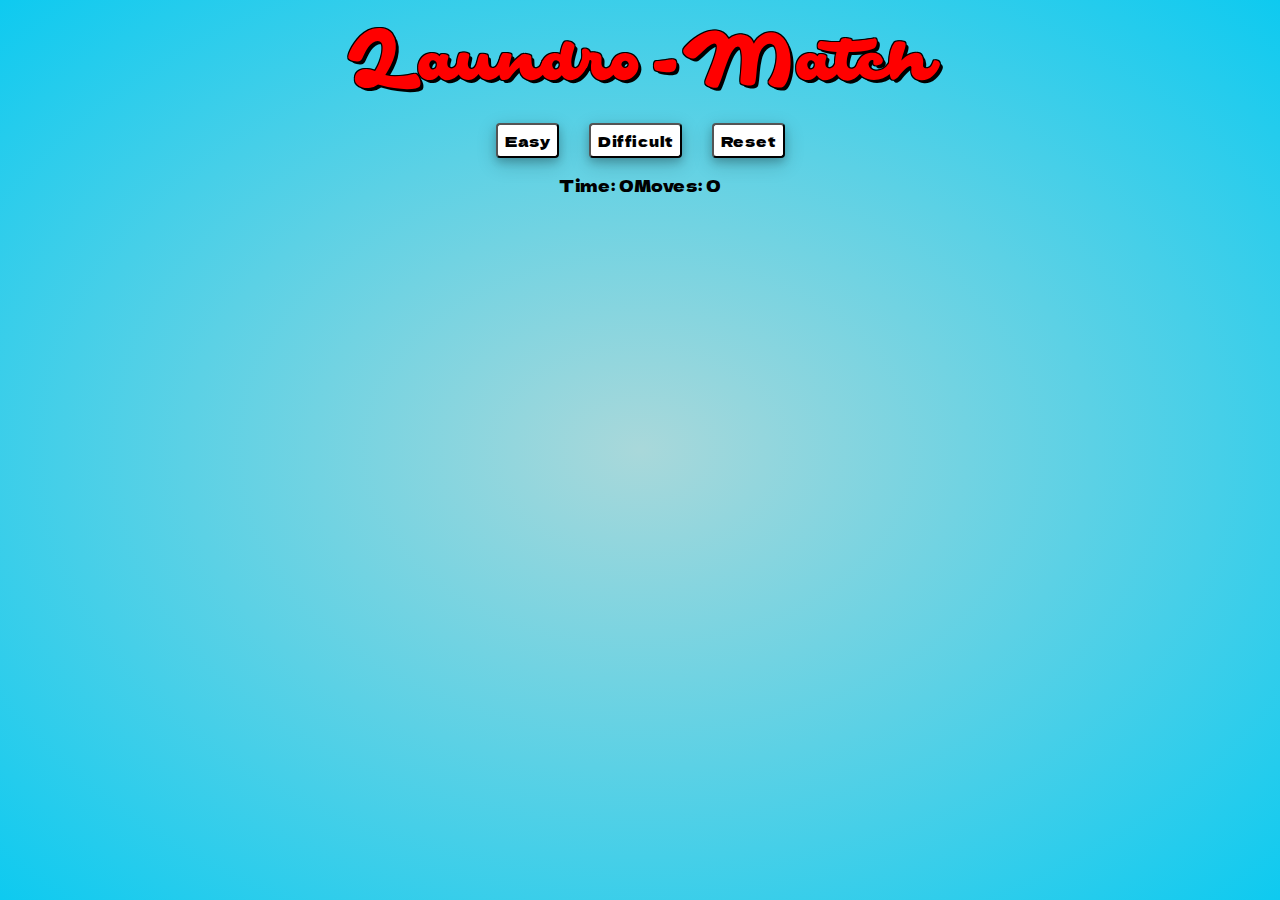
<file: index.html>
<!DOCTYPE html>
<html lang="en">

<head>
    <meta charset="UTF-8">
    <meta name="viewport" content="width=device-width, initial-scale=1.0">
    <!-- Styles and Favicon-->
    <link rel='shortcut icon' type='image/x-icon' href='favicon.ico' />
    <link rel="icon" href="assets/images/sock_15.png" />
    <link rel="stylesheet" href="assets/css/style.css" />
    <!-- Theme colours for andoid -->
    <meta name="theme-color" content="#0e94d2">
    <!-- Metadata -->
    <meta name="description"
        content="Laundro-Match, a classic card-based memory game themed around the usually mundane task of pairing socks. A silly little bit of fun, really">
    <meta name="keywords" content="memory, memory game, oddsock, matching pairs, game, javascript project">
    <!-- Title -->
    <title>Laundro-Match</title>
</head>

<body>
    <!-- Header -->
    <header class="query-container">
        <h1 id="logo">
            <a href="index.html">Laundro-Match</a>
        </h1>
    </header>
    <!-- Main Content -->
    <main>
        <!-- Modals -->
        <dialog class="modal">
            <div class="modals welcome-modal">
                <div class="modal-content">
                    <h2>Welcome!</h2>
                    <p>Welcome to Laundro-Match, a classic card-based memory game themed around the usually mundane task
                        of pairing socks.</p>
                    <br>
                    <h4>How to Play</h4>
                    <p>Flip pairs of cards at a time to reveal the unmatched socks</p>
                    <p>Try to find all the pairs before the clock runs out and with the fewest moves.</p>
                    <p>The timer starts as soon as you flip the first card. Good luck!</p>
                </div>
                <h3 class="button close-button">Start Game</h3>
            </div>
            <div class="modals game-over">
                <div class="modal-content">
                    <h2>Game Over!</h2>
                    <p>It looks like you'll be walking around in oddsocks for the next while.</p>
                    <p>That's OK, you're probably good at other things.</p>
                    <br>
                    <p>Click below to try again.</p>
                </div>
                <h3 class="button close-button">Try Again</h3>
            </div>
            <div class="modals winner">
                <div class="modal-content">
                    <h2>Winner!</h2>
                    <p>Congratulations, you found all the pairs!</p>
                    <br>
                    <p>You matched <span id="total-of-pairs">0</span> pairs of socks in <span id="time-left">0</span>
                        seconds and in only <span id="num-of-moves">0</span> guesses!</p>
                </div>
                <h3 class="button close-button">Play Again?</h3>
            </div>
        </dialog>
        <!-- Game Controls -->
        <section class="query-container game-controls">
            <h2 class="hidden">Game Controls</h2>
            <button data-type="easy">Easy</button>
            <button data-type="difficult">Difficult</button>
            <button data-type="reset">Reset</button>
        </section>
        <!-- Game Play Area -->
        <section class="game-grid query-container">
            <h2 class="hidden">Score Board</h2>
            <div class="game-info">
                <div class="timer">
                    <span>Time: </span><span id="time-remain">0</span>
                </div>
                <div class="counter">
                    <span>Moves: </span><span id="total-moves">0</span>
                </div>
            </div>
            <!-- Game grid goes in here -->
        </section>
        <!-- Background bubbles -->
        <section>
            <h2 class="hidden">Background Bubbles</h2>
            <div class="bubbles">
                <div class="bubble ball"></div>
                <div class="bubble ball"></div>
                <div class="bubble ball"></div>
                <div class="bubble ball"></div>
                <div class="bubble ball"></div>
                <div class="bubble ball"></div>
                <div class="bubble ball"></div>
                <div class="bubble ball"></div>
                <div class="bubble ball"></div>
                <div class="bubble ball"></div>
            </div>
        </section>
    </main>
    <script src="https://code.jquery.com/jquery-3.7.1.js"
        integrity="sha256-eKhayi8LEQwp4NKxN+CfCh+3qOVUtJn3QNZ0TciWLP4=" crossorigin="anonymous"></script>
    <script src="assets/js/script.js"></script>
</body>

</html>
</file>
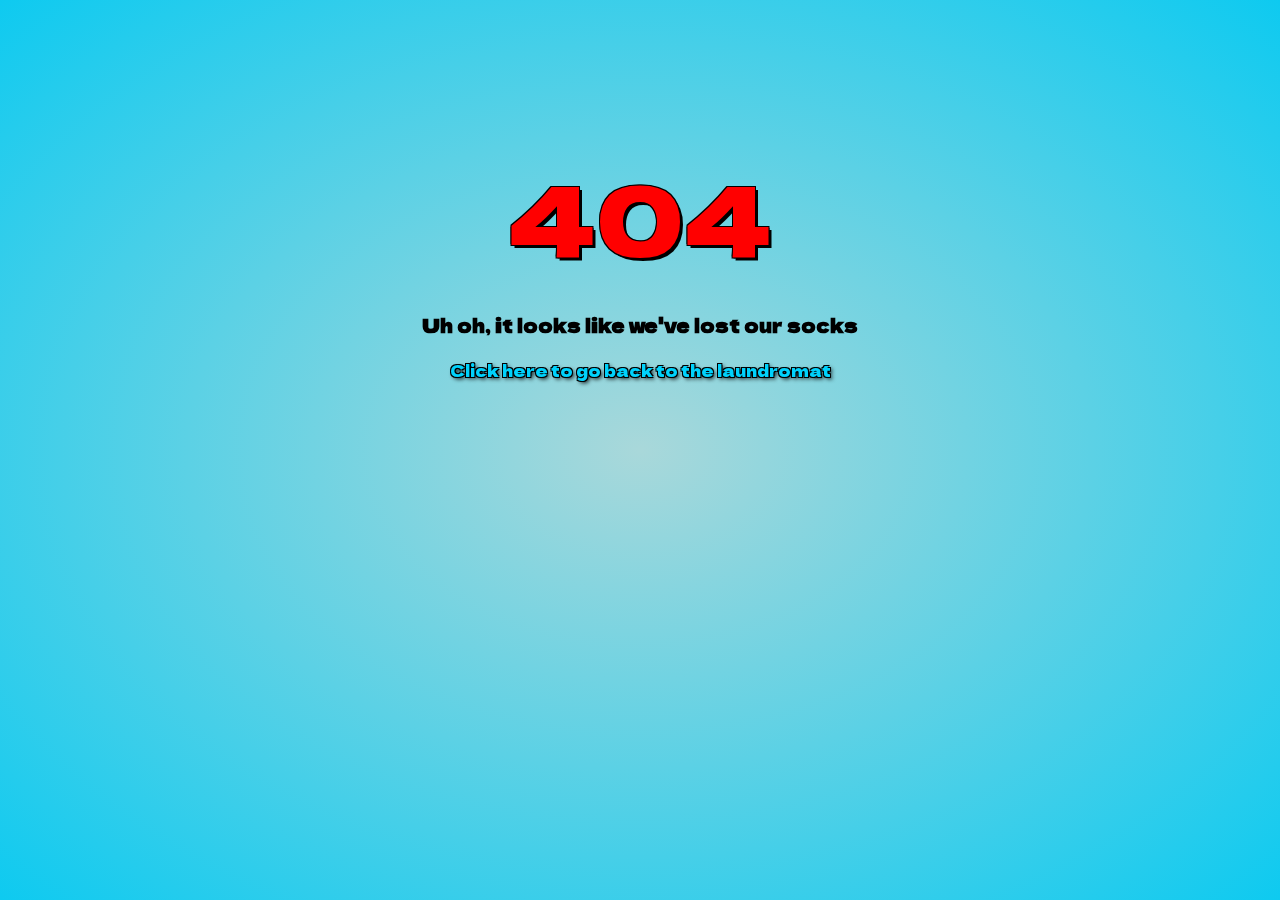
<file: socks-missing.html>
<!DOCTYPE html>
<html lang="en">

<head>
    <meta charset="UTF-8">
    <meta name="viewport" content="width=device-width, initial-scale=1.0">
    <!-- Styles and Favicon-->
    <link rel='shortcut icon' type='image/x-icon' href='favicon.ico' />
    <link rel="icon" href="assets/images/sock_15.png" />
    <link rel="stylesheet" href="assets/css/style.css" />
    <!-- Theme colours for andoid -->
    <meta name="theme-color" content="#0e94d2">
    <!-- Metadata -->
    <meta name="description"
        content="Laundro-Match, a classic card-based memory game themed around the usually mundane task of pairing socks. A silly little bit of fun, really">
    <meta name="keywords" content="memory, memory game, oddsock, matching pairs, game, javascript project">
    <!-- Title -->
    <title>Laundro-Match</title>
</head>

<body>
    <!-- Header -->
    <header>
    </header>
    <!-- Main Content -->
    <main>
        <div id="error-404">
            <h1 id="heading-404">
                404
            </h1>
            <h3 id="content-404">Uh oh, it looks like we've lost our socks</h3>
            <p id="link">
                <a href="index.html">Click here to go back to the laundromat</a>
            </p>
        </div>
        <!-- Background bubbles -->
        <section>
            <h2 class="hidden">Background Bubbles</h2>
            <div class="bubbles">
                <div class="bubble ball"></div>
                <div class="bubble ball"></div>
                <div class="bubble ball"></div>
                <div class="bubble ball"></div>
                <div class="bubble ball"></div>
                <div class="bubble ball"></div>
                <div class="bubble ball"></div>
                <div class="bubble ball"></div>
                <div class="bubble ball"></div>
                <div class="bubble ball"></div>
            </div>
        </section>
    </main>
</body>

</html>
</file>
<file: assets/css/style.css>
/* Import fonts from google */
@import url("https://fonts.googleapis.com/css?family=Roboto:100,200,300,400,500,600,700|Exo:100,200,300,400,500,600,700");
@import url(https://fonts.googleapis.com/css?family=Open+Sans:400italic);
@import url('https://fonts.googleapis.com/css2?family=Dela+Gothic+One&display=swap');

/* local fonts */
@font-face {
  font-family: "SafirScript";
  src: url("../fonts/SafirScript.ttf") format("truetype");
}

/*    ---Global CSS Resets---    */
*,
*::before,
*::after {
  box-sizing: border-box;
  padding: 0;
  margin: 0;
}

a,
a:visited,
a:hover {
  text-decoration: none;
  color: inherit;
}

/* Declare variables to be targated by js */
:root {
  --num-of-rows: 4;
}

/*    ---Generic Styles---    */
body {
  font-family: 'Dela Gothic One', serif;
  height: 100vh;
  width: 100vw;
  display: flex;
  flex-direction: column;
  background: radial-gradient(#a9d8da, #0ecaf0);
}

/* Mobile query-container utility class: */
.query-container {
  width: 100%;
  margin-left: auto;
  margin-right: auto;
  padding-left: 0.5rem;
  padding-right: 0.5rem;
  display: flex;
  justify-content: center;
}

#logo {
  font-family: SafirScript;
  font-size: clamp(42px, 9vw, 75px);
  padding-top: 20px;
  color: red;
  text-shadow:
    3px 3px 0 #000,
    -1px -1px 0 #000,
    1px -1px 0 #000,
    -1px 1px 0 #000,
    1px 1px 0 #000;
}

h1 {
  margin-bottom: .5rem;
  font-weight: 500;
  line-height: 1.2;
}

h2 {
  margin-bottom: 18px;
  color: red;
  text-shadow:
    3px 3px 0 #000,
    -1px -1px 0 #000,
    1px -1px 0 #000,
    -1px 1px 0 #000,
    1px 1px 0 #000;
}

h4 {
  margin-bottom: 10px;
}

/*    ---Buttons---    */
.game-controls button {
  border-radius: 4px;
  font-family: 'Dela Gothic One', serif;
  padding: 5px 7px;
  font-size: .9rem;
  cursor: pointer;
  margin: 5px 15px;
  transition: transform 200ms ease-in-out;
  background-color: white;
  box-shadow:
    0 4px 8px 0 rgba(0, 0, 0, 0.2),
    0 6px 20px 0 rgba(0, 0, 0, 0.19);
}

.game-controls button:hover {
  transform: scale(1.1);
}

.game-controls {
  margin-left: auto;
  margin-right: auto;
}

.game-info {
  display: flex;
  justify-content: space-between;
  grid-column: 1 / -1;
  font-size: inherit;
}

.game-grid {
  display: grid;
  grid-template-columns: repeat(var(--num-of-rows), auto);
  grid-template-rows: repeat(var(--num-of-rows), auto);
  column-gap: 12px;
  row-gap: 10px;
  padding: 10px 10px 30px 10px;
  overflow: hidden;
}

/*    ---Card styles---    */
.card-container {
  position: relative;
  justify-self: center;
  margin: 0 auto;
  display: flex;
  justify-content: center;
  align-items: center;
  transition: transform 200ms ease-in-out;
}

.card-container.animate-matched-pair {
  animation: wiggle 300ms forwards;
  animation-timing-function: linear;
  animation-iteration-count: 4;
}

@keyframes wiggle {
  0% {
    transform: rotate(0deg);
  }

  25% {
    transform: rotate(3deg);
  }

  50% {
    transform: rotate(0deg);
  }

  75% {
    transform: rotate(-3deg);
  }

  100% {
    transform: rotate(0deg);
  }
}

.card-container.scale {
  cursor: pointer;
  transform: scale(1.1);
}

.card-container.flipped .card-back {
  transform: rotateY(-180deg);
}

.card-container.flipped .card-front {
  transform: rotateY(0deg);
}

.card-container.flipped:hover {
  transform: none;
  transition: none;
}

.card {
  border-radius: 11px;
  width: 100%;
  height: 100%;
  display: flex;
  justify-content: center;
  align-items: center;
  overflow: hidden;
  backface-visibility: hidden;
  transition: transform 350ms ease-in-out;
  box-shadow:
    0 4px 8px 0 rgba(53, 37, 37, 0.5),
    0 6px 20px 0 rgba(0, 0, 0, 0.19);
}

.card-front {
  transform: rotateY(180deg);
  background-color: white;
  border: 2px solid #00d2fc;
  box-shadow:
    0 4px 8px 0 rgba(53, 37, 37, 0.5),
    0 6px 20px 0 rgba(0, 0, 0, 0.19),
    inset 0 0 30px 5px #9ac0eb;
}

.card-front.selected {
  transition: border-color 1s linear;
  border-color: white;
}

.card-back {
  position: absolute;
  background: #0e94d2;
  border: 2px solid white;
}

.front-image,
.back-image {
  max-height: 200px;
  width: 80%;
}

.front-image.small-card,
.back-image.small-card {
  max-height: 110px;
  width: 80%;
}

/* class to hide semanticaly used html */
.hidden {
  display: none;
}

/*    ---Modals---    */
.modal {
  left: 0;
  right: 0;
  top: 0;
  bottom: 20%;
  margin: auto;
  position: absolute;
  max-width: 50ch;
  border-radius: 11px;
  padding: 5px 10px;
  max-width: 90%;
  box-shadow:
    10px 14px 8px 0 rgba(53, 37, 37, 0.5),
    0 6px 20px 0 rgba(0, 0, 0, 0.19);
  opacity: 0;
  overflow: hidden;
}

.modal[open] {
  animation: fade-in-modal 1s linear forwards 500ms;
}

.modal::backdrop {
  background: rgba(0, 0, 0, 0);
}

.modal[open]::backdrop {
  animation: fade-in-backdrop 1s linear forwards;
}

.modal.close {
  animation: fade-out-modal 700ms linear forwards;
}

.modal.close::backdrop {
  animation: fade-out-backdrop 700ms linear forwards;
}

.modals {
  text-align: center;
  padding: 10px 20px;
}

.modal-content {
  min-width: 70%;
  margin-left: auto;
  margin-right: auto;
}

.close-button {
  /* This stops the entire line from being clickable and only the text */
  width: fit-content;
  margin-left: auto;
  margin-right: auto;
  margin-top: 15px;
  margin-bottom: 10px;
  letter-spacing: 1px;
  color: #00d2fc;
  text-shadow:
    3px 3px 0 #000,
    -1px -1px 0 #000,
    1px -1px 0 #000,
    -1px 1px 0 #000,
    1px 1px 0 #000;
  transition: transform 350ms ease-in-out;
}

.close-button:hover {
  cursor: pointer;
  transform: scale(1.1);
  text-shadow:
    5px 5px 3px #000,
    -1px -1px 0 #000,
    1px -1px 0 #000,
    -1px 1px 0 #000,
    1px 1px 0 #000;
}

.welcome-modal,
.game-over,
.winner {
  display: none;
}

#total-of-pairs,
#time-left,
#num-of-moves {
  font-size: 1.3em;
}

/*    ---Modal aninmations---    */
@keyframes fade-in-modal {
  from {
    opacity: 0;
  }

  to {
    opacity: 1;
  }
}

@keyframes fade-out-modal {
  from {
    opacity: 1;
  }

  to {
    opacity: 0;
  }
}

@keyframes fade-in-backdrop {
  from {
    background: rgba(0, 0, 0, 0);
  }

  to {
    background: rgba(0, 0, 0, 0.5);
  }
}

/*  ---Background Bubbles---  */
/* The animations were borrowed from Momika and the bubble imaging was 
borrowed from treknuts, linked fully in README.md */
.bubbles {
  position: absolute;
  width: 100%;
  height: 100%;
  z-index: -1;
  overflow: hidden;
  top: 0;
  left: 0;
}

.bubble {
  position: absolute;
  bottom: -200px;
  width: 40px;
  height: 40px;
  background: radial-gradient(circle at top, white, rgba(255, 255, 255, 0) 58%);
  border-radius: 50%;
  opacity: 0.5;
  animation: rise 10s infinite ease-in;
}

.bubble:before {
  content: "";
  position: absolute;
  top: 40%;
  left: 55%;
  width: 90%;
  height: 90%;
  border-radius: 100%;
  background: radial-gradient(circle at top, white, rgba(255, 255, 255, 0) 58%);
  -webkit-filter: blur(5px);
  filter: blur(5px);
  z-index: 2;
  -webkit-transform: rotateZ(164deg);
  transform: rotateZ(164deg);
}

.bubble:after {
  content: "";
  position: absolute;
  display: none;
  top: 5%;
  left: 10%;
  width: 80%;
  height: 80%;
  border-radius: 100%;
  -webkit-filter: blur(1px);
  filter: blur(1px);
  z-index: 2;
  -webkit-transform: rotateZ(-30deg);
  transform: rotateZ(-30deg);
}

.bubble.ball {
  background: radial-gradient(circle at 50% 55%,
      rgba(240, 245, 255, 0.9),
      rgba(240, 245, 255, 0.9) 40%,
      rgba(225, 238, 255, 0.8) 60%,
      rgba(43, 130, 255, 0.4));
}

.bubble.ball:before {
  -webkit-filter: blur(0);
  filter: blur(0);
  height: 80%;
  width: 40%;
  background: radial-gradient(circle at 130% 130%,
      rgba(255, 255, 255, 0) 0,
      rgba(255, 255, 255, 0) 46%,
      rgba(255, 255, 255, 0.8) 50%,
      rgba(255, 255, 255, 0.8) 58%,
      rgba(255, 255, 255, 0) 60%,
      rgba(255, 255, 255, 0) 100%);
}

.bubble.ball:after {
  display: block;
  background: radial-gradient(circle at 50% 80%,
      rgba(255, 255, 255, 0),
      rgba(255, 255, 255, 0) 74%,
      white 80%,
      white 84%,
      rgba(255, 255, 255, 0) 100%);
}

.bubble:nth-child(1) {
  width: 40px;
  height: 40px;
  left: 10%;
  animation-duration: 8s;
}

.bubble:nth-child(2) {
  width: 20px;
  height: 20px;
  left: 20%;
  animation-duration: 5s;
  animation-delay: 1s;
}

.bubble:nth-child(3) {
  width: 50px;
  height: 50px;
  left: 35%;
  animation-duration: 7s;
  animation-delay: 2s;
}

.bubble:nth-child(4) {
  width: 80px;
  height: 80px;
  left: 50%;
  animation-duration: 11s;
  animation-delay: 0s;
}

.bubble:nth-child(5) {
  width: 35px;
  height: 35px;
  left: 55%;
  animation-duration: 6s;
  animation-delay: 1s;
}

.bubble:nth-child(6) {
  width: 45px;
  height: 45px;
  left: 65%;
  animation-duration: 8s;
  animation-delay: 3s;
}

.bubble:nth-child(7) {
  width: 90px;
  height: 90px;
  left: 70%;
  animation-duration: 12s;
  animation-delay: 2s;
}

.bubble:nth-child(8) {
  width: 25px;
  height: 25px;
  left: 80%;
  animation-duration: 6s;
  animation-delay: 2s;
}

.bubble:nth-child(9) {
  width: 15px;
  height: 15px;
  left: 70%;
  animation-duration: 5s;
  animation-delay: 1s;
}

.bubble:nth-child(10) {
  width: 90px;
  height: 90px;
  left: 25%;
  animation-duration: 10s;
  animation-delay: 4s;
}

@keyframes rise {
  0% {
    bottom: -100px;
    transform: translateX(0);
  }

  50% {
    transform: translate(100px);
  }

  100% {
    bottom: 1080px;
    transform: translateX(-200px);
  }
}

/*   ---Error 404---   */
#error-404 {
  position: fixed;
  top: 30%;
  left: 50%;
  -webkit-transform: translate(-50%, -50%);
  transform: translate(-50%, -50%);
  text-align: center;
}

#heading-404 {
  font-family: 'Dela Gothic One', serif;
  color: red;
  font-size: 6rem;
  text-shadow:
    3px 3px 0 #000,
    -1px -1px 0 #000,
    1px -1px 0 #000,
    -1px 1px 0 #000,
    1px 1px 0 #000;
  padding-bottom: 30px;
}

#content-404 {
  padding-bottom: 20px;
}

#link {
  color: #00d2fc;
  text-shadow:
    2px 2px 4px #000,
    -1px -1px 0 #000,
    1px -1px 0 #000,
    -1px 1px 0 #000,
    1px 1px 0 #000;
  transition: transform 350ms ease-in-out;
}

#link:hover {
  transition: all ease-in-out 300ms;
  transform: scale(1.1);
  text-shadow:
    3px 3px 6px #000,
    -1px -1px 0 #000,
    1px -1px 0 #000,
    -1px 1px 0 #000,
    1px 1px 0 #000;
}

#content-404:hover {
  transform: none;
  cursor: default;
}

/*    ---Media Queries---    */
/* This framework for responsivness was borrowed from a video tutorial
by 'Slaying the Dragon'. Credited fully in README.md */
/* 2xl */
@media (max-width: 1536px) {
  .query-container {
    max-width: 1280px;
  }

  .front-image.small-card,
  .back-image.small-card {
    max-height: 90px;
  }
}

/* xl */
@media (max-width: 1280px) {
  .query-container {
    max-width: 1024px;
  }
}

/* lg */
@media (max-width: 1024px) {
  .query-container {
    max-width: 768px;
  }
}

/* md */
@media (max-width: 768px) {
  .query-container {
    max-width: 640px;
  }
}

/* sm */
@media (max-width: 640px) {
  .query-container {
    max-width: 475px;
  }
  
  .game-controls button {
    font-size: .7rem;
  }

  .game-info {
    font-size: .9rem;
  }

  .game-grid.small-gap {
    column-gap: 5px;
    row-gap: 5px;
  }
}

/* xs */
@media (max-width: 475px) {
  .query-container {
    width: 100%;
  }
  
  .game-controls button {
    font-size: .8rem;
    padding: 2px 4px;
    margin: 0px 9px;
  }

  .game-info {
    font-size: .8rem;
  }

  /* prevent anoying hover effect while on device */
  .card-container.scale {
    transform: none;
  }
}
</file>
